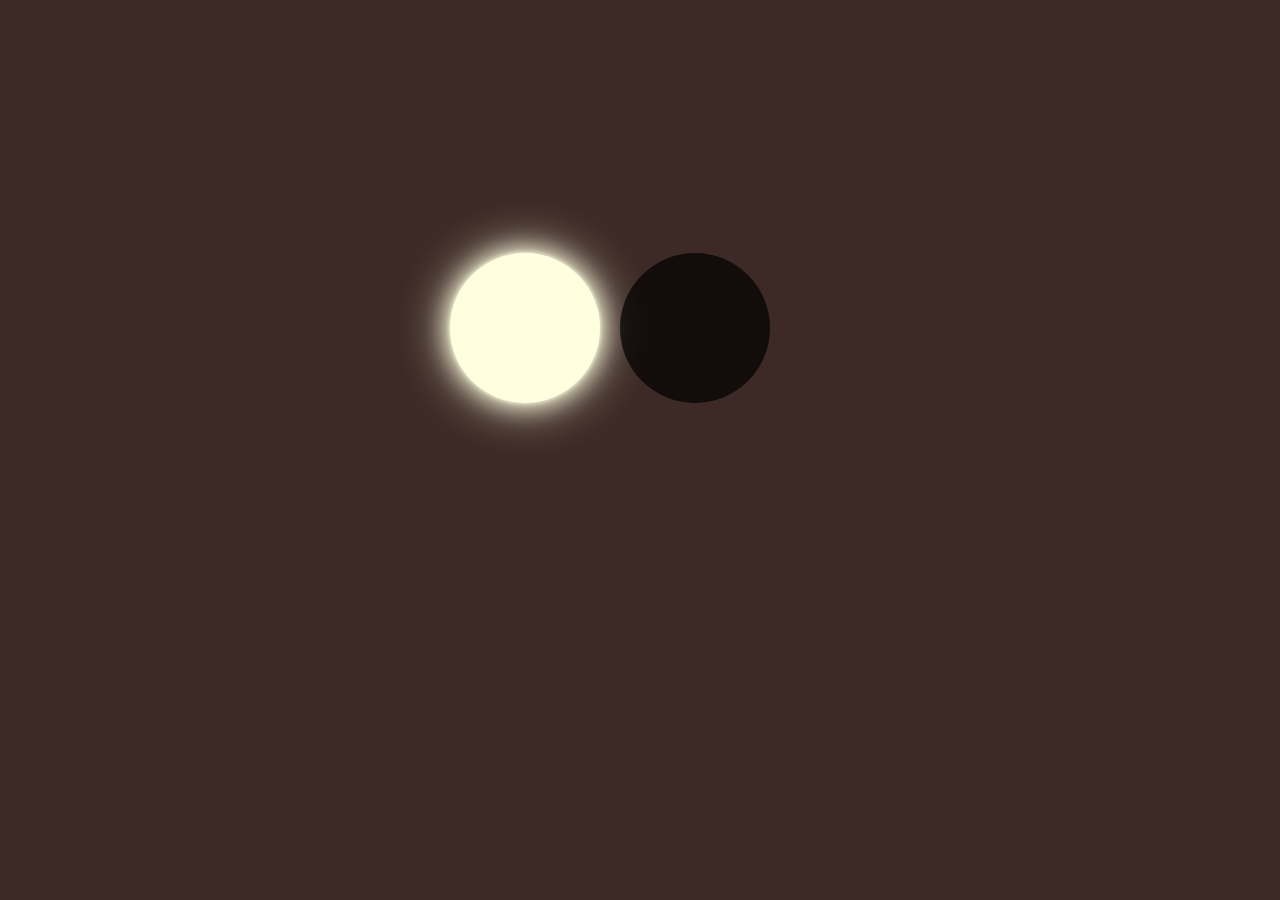
<file: Gerhana-bulan.html>
<!DOCTYPE html>
<html>
<head>
  <meta http-equiv="content-type" content="text/html; charset=utf-8" />
<meta name="viewport" content="width=device-width, initial-scale=1.0">
<title>Gerhana bulan</title>
<style>
  body {
    background-color: #3d2a26;
  }

  .container {
    display: flex;
    margin-left: 35%;
    margin-top: 20%;
  }
  .bulan {
    width: 150px;
    height: 150px;
    background: lightyellow;
    border-radius: 50%;
    box-shadow: 0 0 5px lightyellow,
    0 0 25px lightyellow,
    0 0 50px lightyellow;
    0 0 200px lightyellow;
    //kanan 0 bawah 0 5px
  }
  .bayangan {
    width: 150px;
    height: 150px;
    background: black;
    border-radius: 50%;
    margin-left: 20px;
    opacity: 0.7;
    animation: animasi 15s 2;
  }
  @keyframes animasi {
    0% {
      margin-left: 20px;
    }
    50% {
      margin-left: -150px;
    }
    100 % {
      margin-left: 20px;
    }
  }
</style>

</head>
<body>
<div class="container">
<div class="bulan"></div>
<div class="bayangan"></div>
</div>
</body>
</html>
</file>
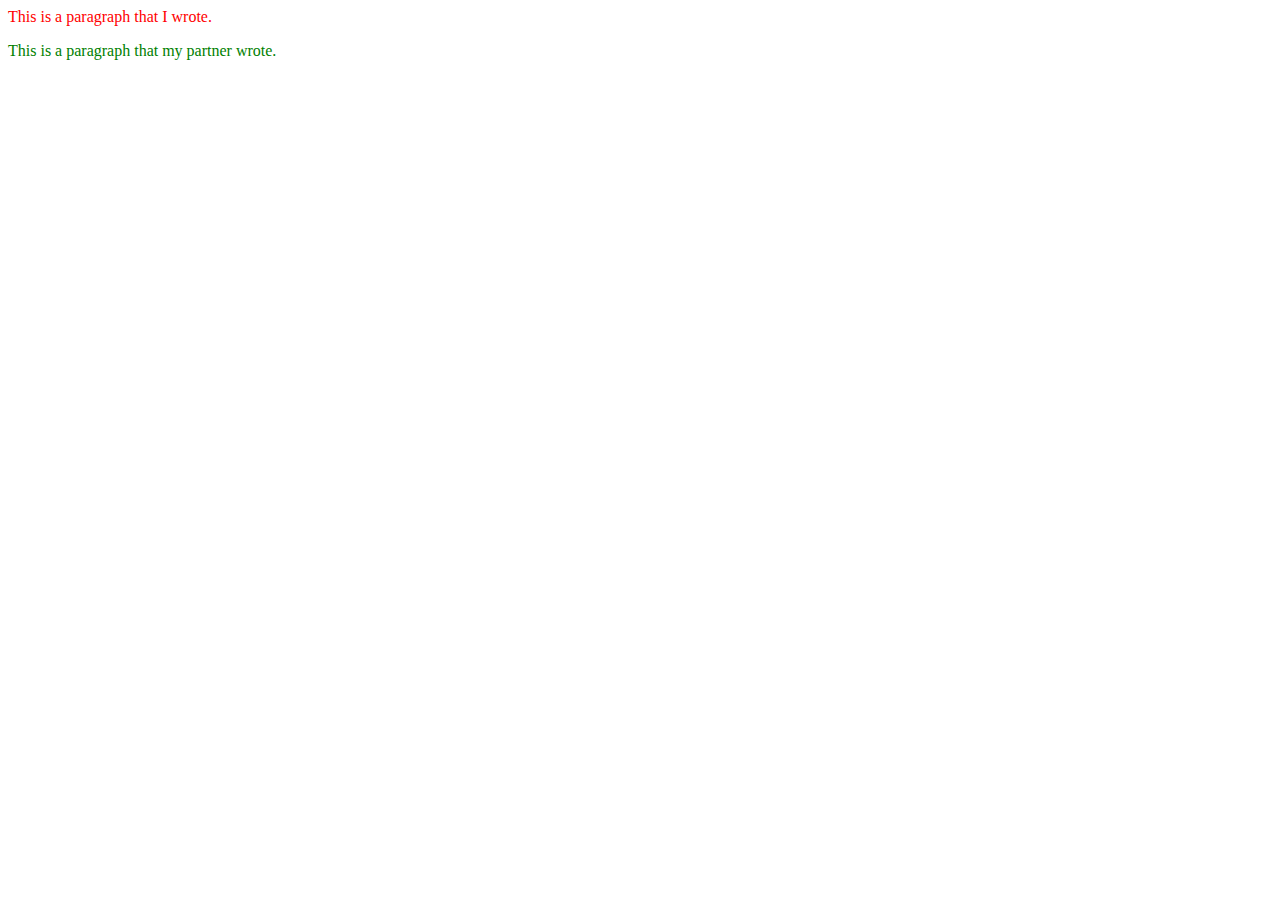
<file: basic/class2.html>
<HTML> 
	<HEAD> 
		<TITLE> Latihan CSS </TITLE> 
		<style>
			p.mytext  {font: 14pt/16pt; color: red}
			p.histext {font: italic 12/14pt Times; color: green}
		</style>
	</HEAD>

	<body>
		<p class="mytext"> This is a paragraph that I wrote.</p>
		<p class="histext"> This is a paragraph that my partner wrote.</p>
	</body
</HTML>
</file>
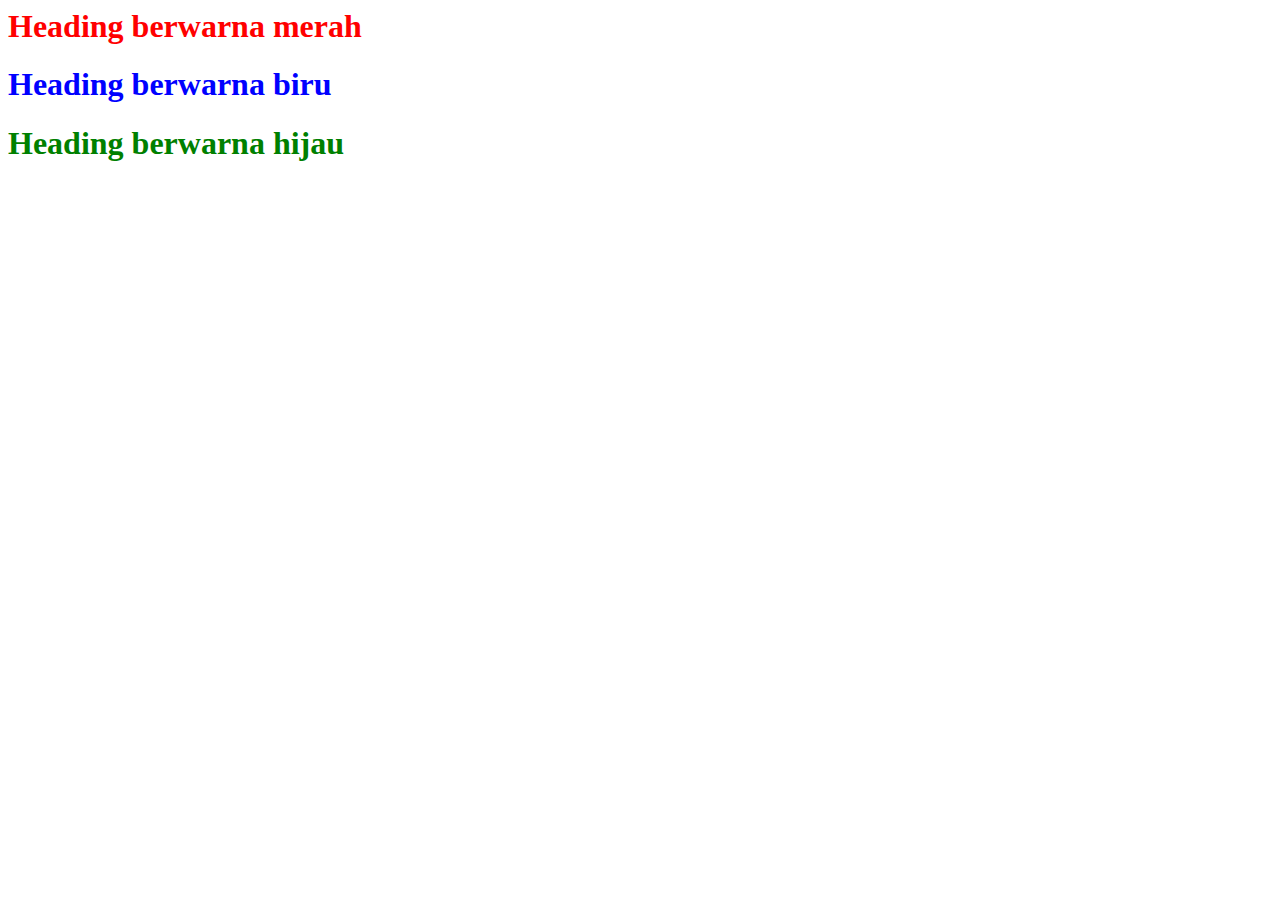
<file: basic/class_css.html>
<HTML>
	<HEAD>
		<link rel="stylesheet" href="css/class.css" type="text/css">
	</HEAD>
	<BODY>
		<H1 CLASS=red>Heading berwarna merah</H1> 
		<H1 CLASS=blue>Heading berwarna biru</H1> 
		<H1 CLASS=green>Heading berwarna hijau</H1>
	<BODY>
</HTML>
</file>
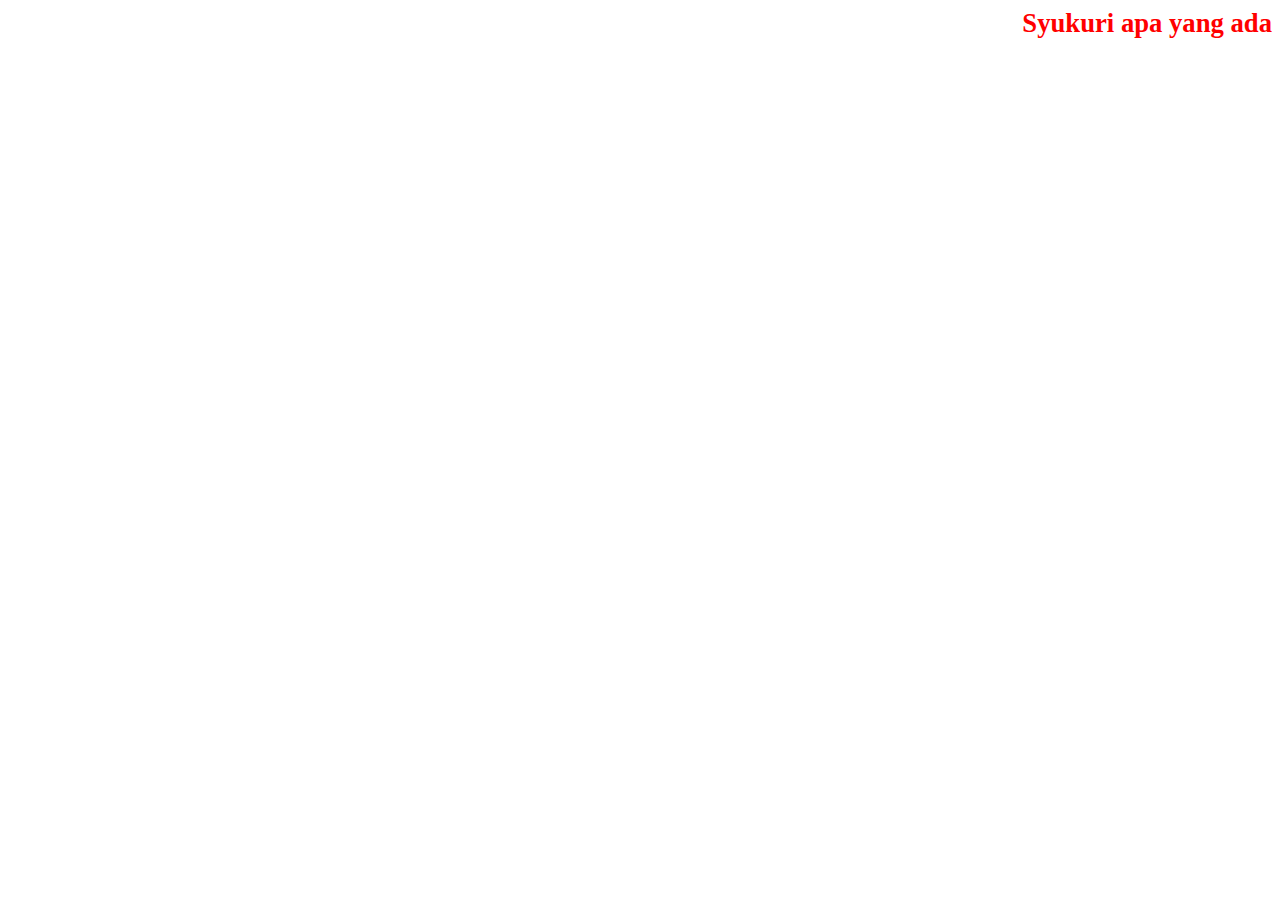
<file: basic/css_bentrok.html>
<HTML> 
	<HEAD> 
		<TITLE> Latihan CSS </TITLE> 
		<link rel="stylesheet" href="css/h1.css" type="text/css">
		<style type="text/css"> 
		h1 {
		text-align: right;
		font-size: 20pt }
		</style> 
	</HEAD> 
	<BODY> 
		<h1>Syukuri apa yang ada</h1> 
	</BODY> 
</HTML>
</file>
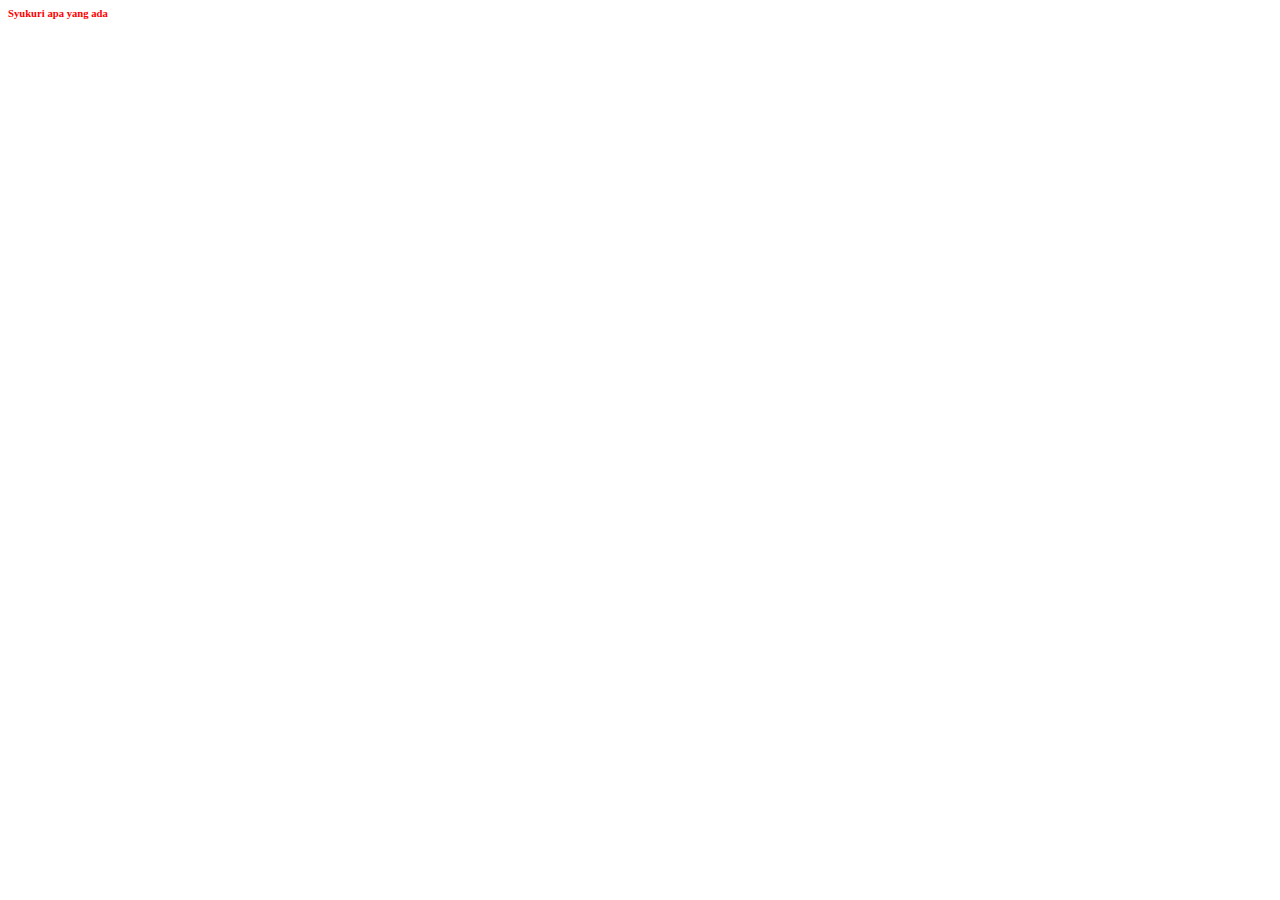
<file: basic/css_bentrok_override.html>
<HTML> 
	<HEAD> 
		<TITLE> Latihan CSS </TITLE> 
		<style type="text/css"> 
		h1 {
		text-align: right;
		font-size: 20pt }
		</style> 
		<link rel="stylesheet" href="css/h1.css" type="text/css">
	</HEAD> 
	<BODY> 
		<h1 style="color=black">Syukuri apa yang ada</h1> 
	</BODY> 
</HTML>
</file>
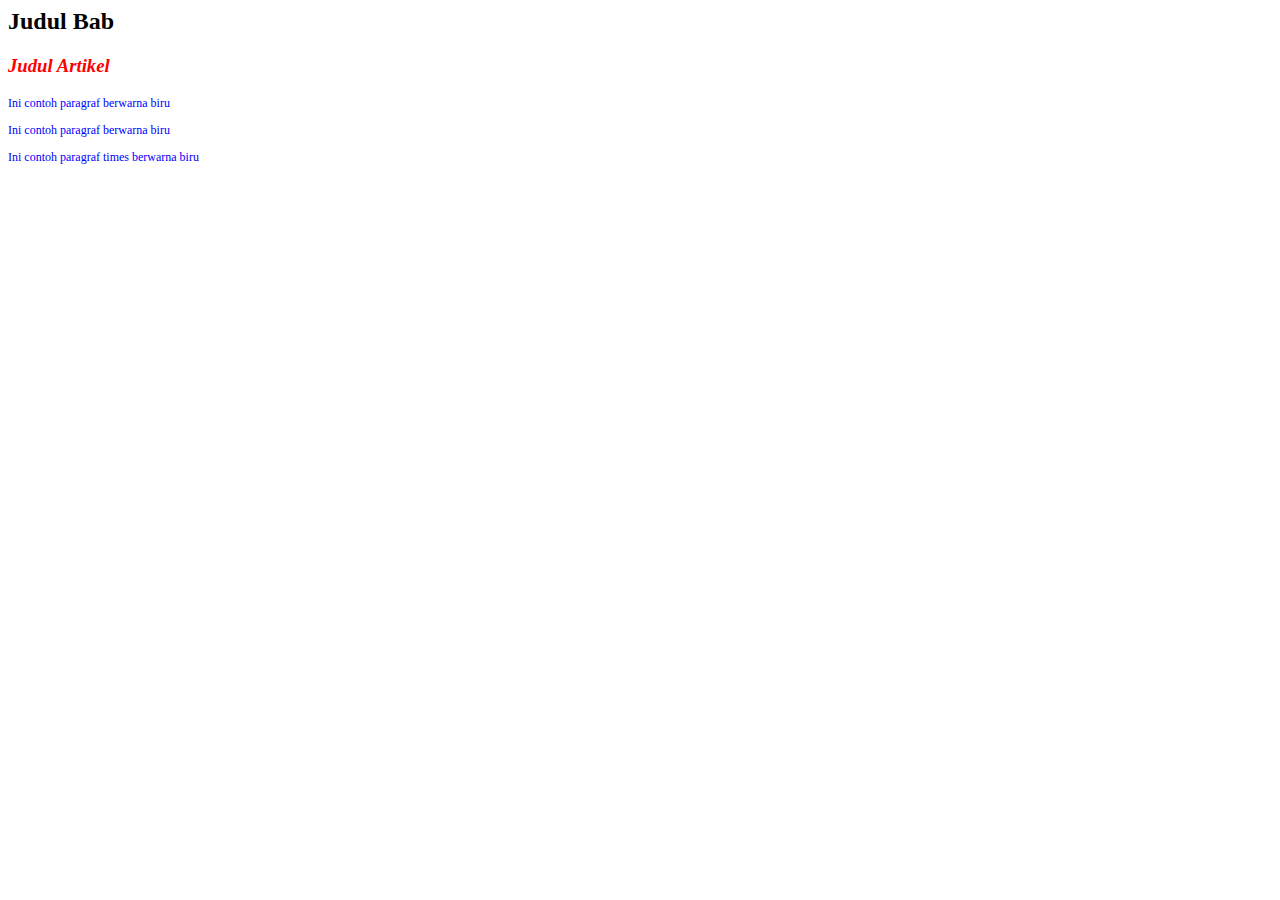
<file: basic/ExternalStyleCSS2.html>
<html>
	<head>
		<link rel="stylesheet" href="css/format.css" type="text/css">
	</head>
	<body>
		<h2> Judul Bab </h2>
		<h3> Judul Artikel </h3>
		<p> Ini contoh paragraf berwarna biru </p>
		<p> Ini contoh paragraf berwarna biru </p>
		<p style="font-family:times">Ini contoh paragraf times berwarna biru </p>
	</body>
<html>
</file>
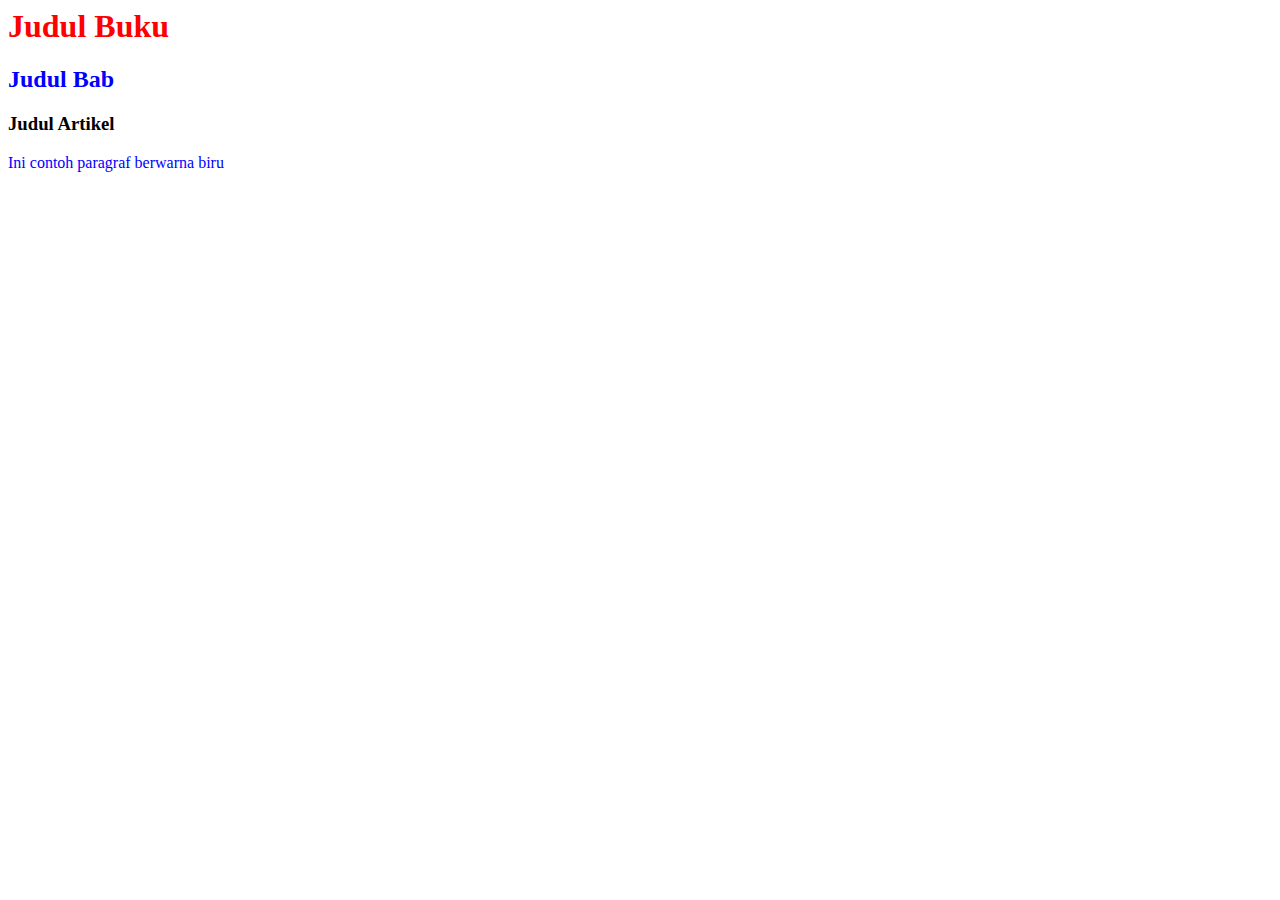
<file: basic/groupCSS.html>
<html>
	<head>
		<link rel="stylesheet"
		href = "css/group.css" 
		Type = "text/css">
	</head>
	<body>
		<h1> Judul Buku </h1>
		<h2> Judul Bab </h2>
		<h3> Judul Artikel </h3>
		<p> Ini contoh paragraf berwarna biru </p>
	</body>
<html>
</file>
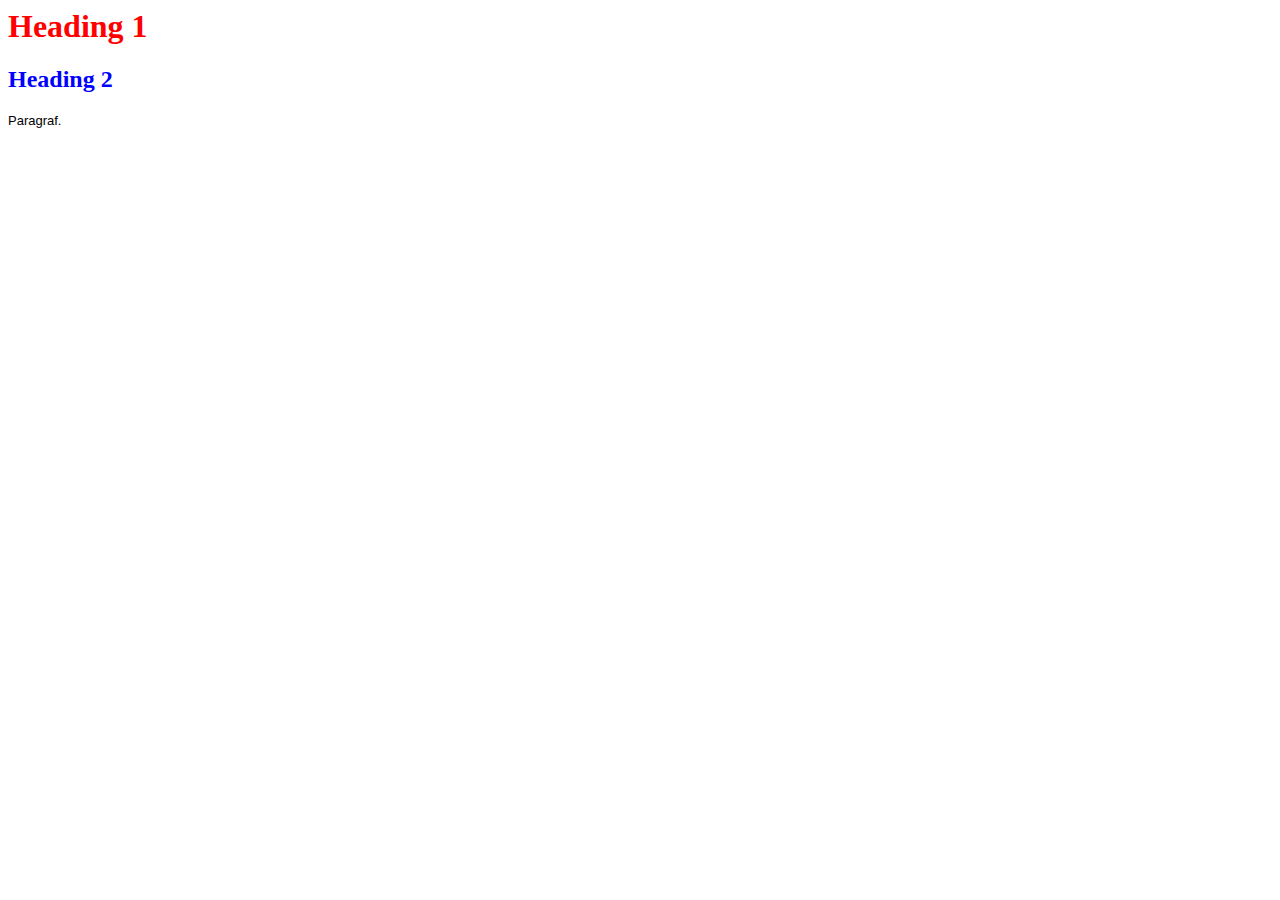
<file: basic/import_css.html>
<html>
	<head>
		<link rel="stylesheet" href="css/style.css" type="text/css">
	</head>
	<body>
		<h1>
			Heading 1
		</h1>
		<h2>
			Heading 2
		</h2>
		<p>
			Paragraf.
		</p>
	</body>
</html>
</file>
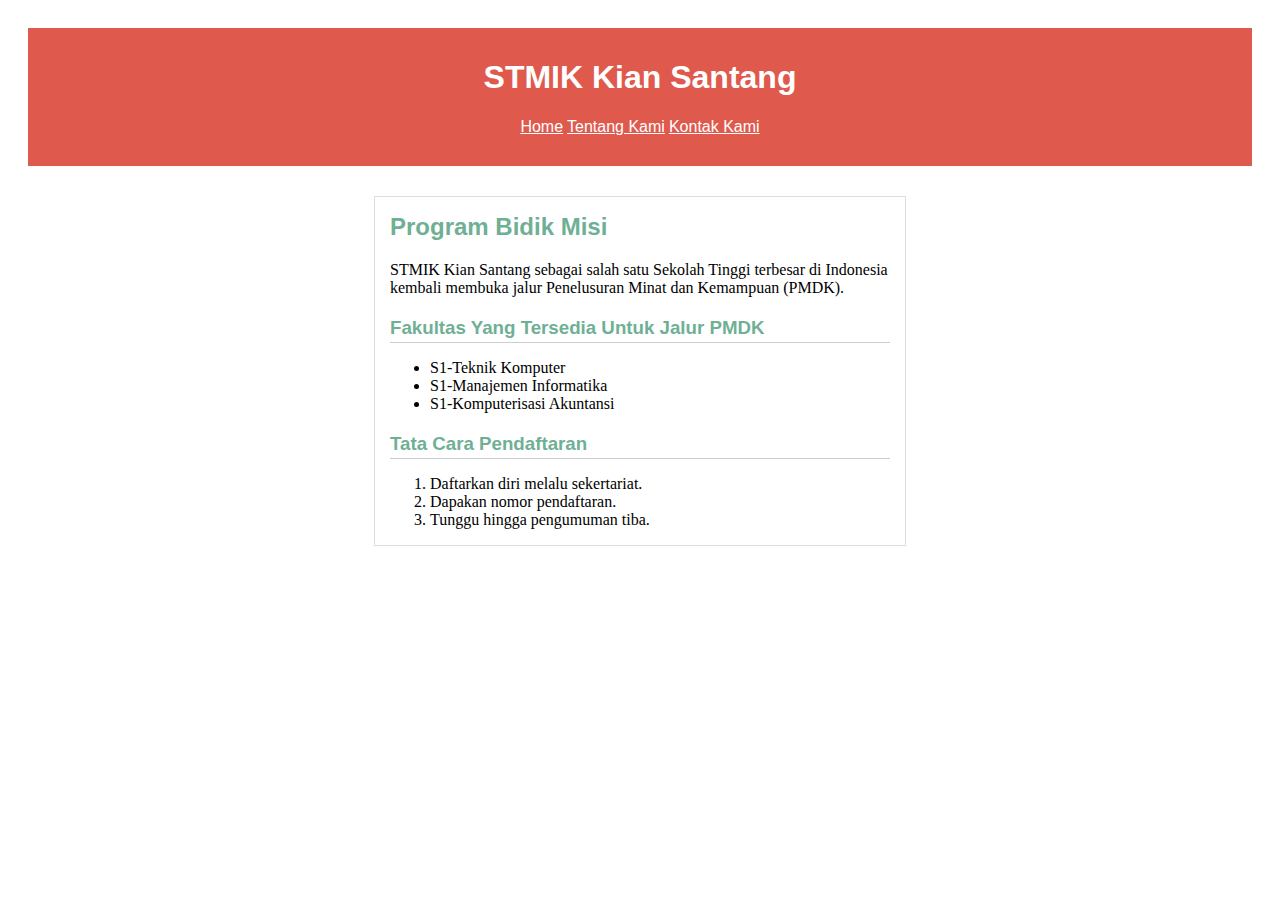
<file: basic/indexLayouted.html>
<html>
<head>
		<!-- CSS -->
		<link href="css/layout.css" rel="stylesheet">
</head>
<body>
	<div class=header> <!-- tambahkan baris ini -->
	<h1>STMIK Kian Santang</h1>
	  <ul class=nav>
        <li><a href="#">Home</a></li>
        <li><a href="#">Tentang Kami</a></li>
        <li><a href="#">Kontak Kami</a></li>
      </ul>  
	</div>
	<div class=konten-utama>
	<h2>Program Bidik Misi</h2>

	STMIK Kian Santang sebagai salah satu Sekolah Tinggi terbesar di Indonesia kembali membuka jalur Penelusuran Minat dan Kemampuan (PMDK).

	<h3>Fakultas Yang Tersedia Untuk Jalur PMDK</h3>
	<ul>
		<li>S1-Teknik Komputer</li>
		<li>S1-Manajemen Informatika</li>
		<li>S1-Komputerisasi Akuntansi</li>
	</ul>

	<h3>Tata Cara Pendaftaran</h3>
	<ol>
		<li>Daftarkan diri melalu sekertariat.</li>
		<li>Dapakan nomor pendaftaran.</li>
		<li>Tunggu hingga pengumuman tiba.</li>
	</ol>
	</div>
</body>
</html>
</file>
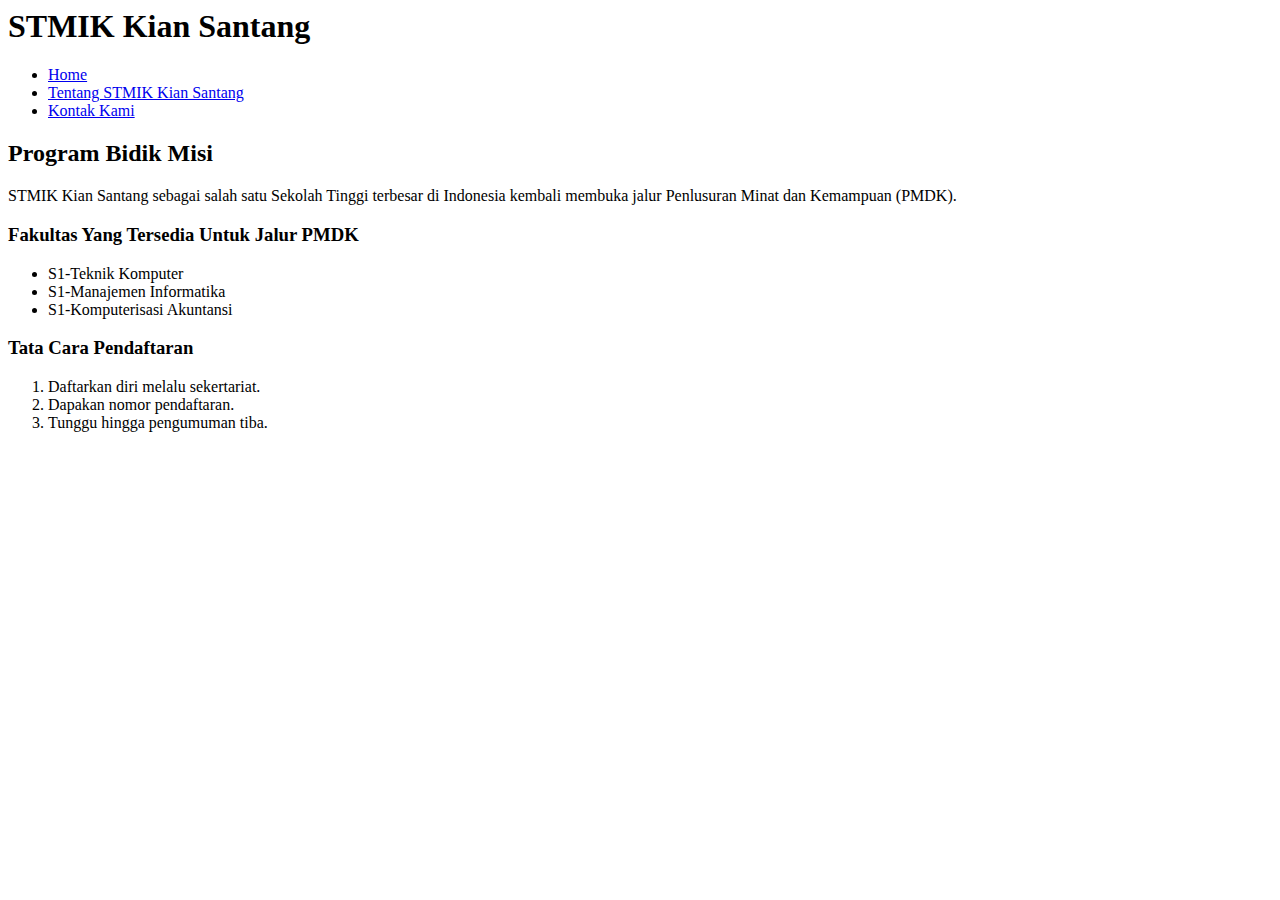
<file: basic/indexStandar.html>
<html>
<head>

</head>
<body>
	<h1>STMIK Kian Santang</h1>
	  <ul>
        <li><a href="#">Home</a></li>
        <li><a href="#">Tentang STMIK Kian Santang</a></li>
        <li><a href="#">Kontak Kami</a></li>
      </ul>  

	<h2>Program Bidik Misi</h2>

	STMIK Kian Santang sebagai salah satu Sekolah Tinggi terbesar di Indonesia kembali membuka jalur Penlusuran Minat dan Kemampuan (PMDK).

	<h3>Fakultas Yang Tersedia Untuk Jalur PMDK</h3>
	<ul>
		<li>S1-Teknik Komputer</li>
		<li>S1-Manajemen Informatika</li>
		<li>S1-Komputerisasi Akuntansi</li>
	</ul>

	<h3>Tata Cara Pendaftaran</h3>
	<ol>
		<li>Daftarkan diri melalu sekertariat.</li>
		<li>Dapakan nomor pendaftaran.</li>
		<li>Tunggu hingga pengumuman tiba.</li>
	</ol>
</body>
</html>
</file>
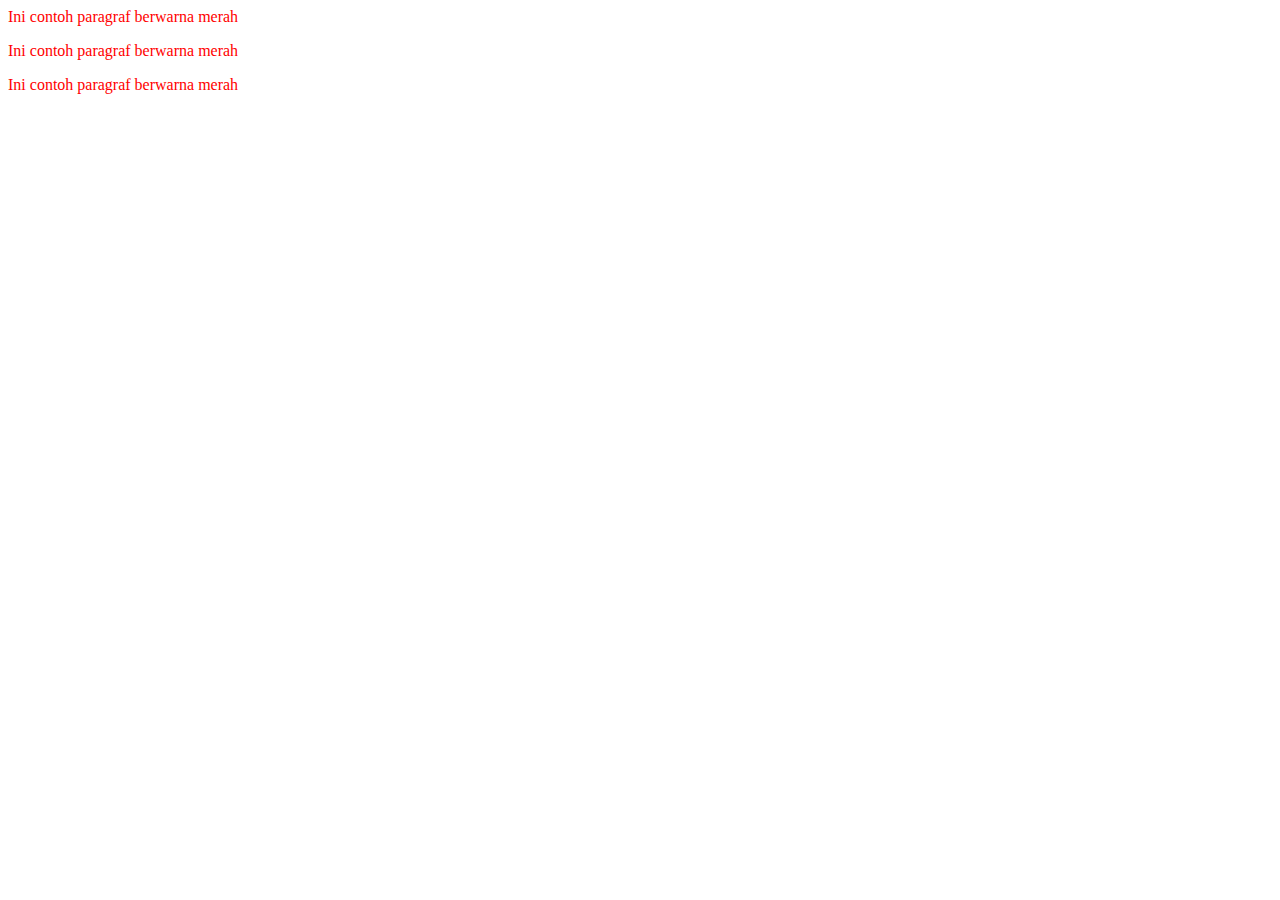
<file: basic/inLineStyleCSS.html>
<html>
	<head></head>
	<body>
		<p style ="color:red"> Ini contoh paragraf berwarna merah </p>
		<p style ="color:red"> Ini contoh paragraf berwarna merah </p>
		<p style ="color:red"> Ini contoh paragraf berwarna merah </p>
	</body>
<html>
</file>
<file: basic/css/class.css>
H1.red {font: 15pt/17pt; 
	  color: red} 
H1.green {font: 15pt/17pt; 
	  color: green} 
H1.blue {font: 15pt/17pt; 
	  color: blue}
</file>
<file: basic/css/h1.css>
h1 {
	color: red;
	text-align: left;
	font-size: 8pt
}
</file>
<file: basic/css/format.css>
body {font-family:verdana;}
h3 {
	color:red;
	font-style:italic;
}

p {
	color:blue;
	font-size:12px;
}
</file>
<file: basic/css/group.css>
p,h2 {
	color: blue;
	font-family:times
}

h1 {
	color:red;
	font-family:verdana
}
</file>
<file: basic/css/style.css>
@import url('style2.css');
p {font-family: arial; font-size: small;}
h1 {color: red; }
</file>
<file: basic/css/layout.css>
body {
  padding: 20px 20px 20px 20px;
  }
  
 h1 {
  color: #6FB095;
  font-family: Helvetica;
}

h2 {
  margin: 10px 0 20px 0;
  color: #6FB095;
  padding: 6px 3px 0 0;
  font-family: Helvetica;
}

h3 {
  margin: 20px 0 0 0;
  border-bottom: 1px solid #cccccc;
  color: #6FB095;
  padding-bottom: 3px;
  font-family: Helvetica;
}

.nav {
  padding-left: 0;
  margin: 5px 0 20px 0;
  list-style-type: none;
  text-align: center;
}

.nav a {
  font-family: Helvetica;
}
.nav li {
  display: inline;
}

.header {
  padding: 10px 10px 10px 10px;
  background-color: #DF594D;
}

.header a, h1{
  color: #ffffff;
  text-align: center;
}

.konten-utama {
  width: 500px;
  border: 1px solid #dddddd;
  margin: 30px auto 0 auto;
  padding: 0 15px 0 15px;  /*tambahkan baris ini */
}

.konten-utama p {
  font-family: Helvetica;
}
</file>
